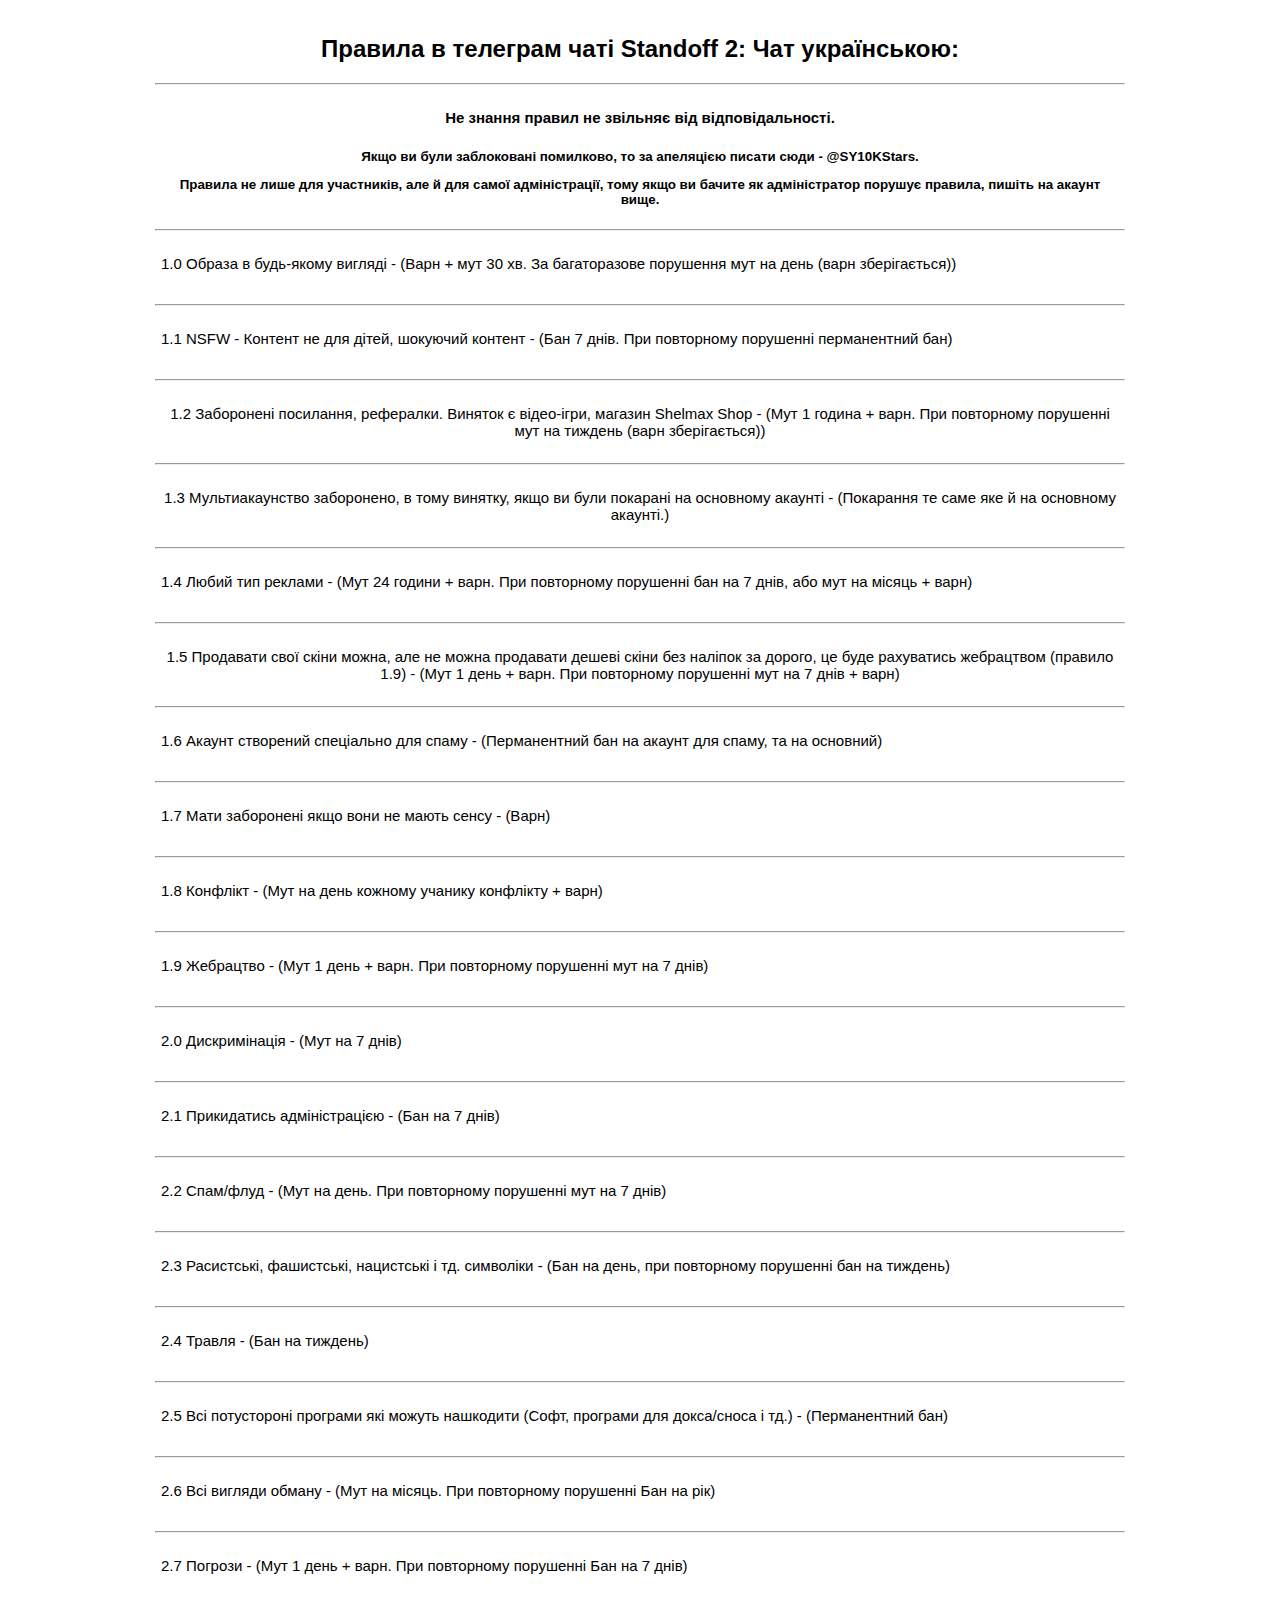
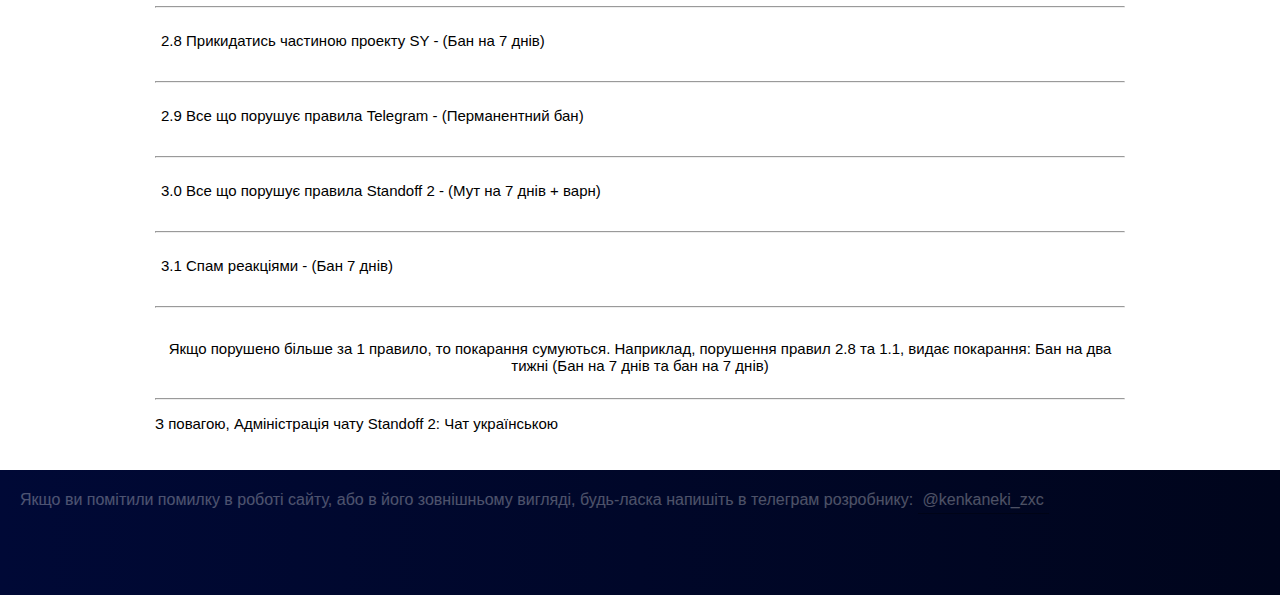
<file: index.html>
<!DOCTYPE html>
<html lang="en" dir="ltr">
  <head>
    <meta charset="utf-8">
    <meta http-equiv="X-UA-Compatible" content="IE=edge">
    <meta name="viewport" content="width=device-width, initial-scale=1.0">
    <link rel="stylesheet" href="style.css">
    <title>Правила чату</title>
  </head>
  <body>


    <main class="page-main container">
      <center>
        <h2 class="main-title">Правила в телеграм чаті Standoff 2: Чат українською: </h2>
      </center>

      <hr>

  <center>
      <button class="button"><p class="main-worker">
        <b>Не знання правил не звільняє від відповідальності. <br> <p></p>

            Якщо ви були заблоковані помилково, то за апеляцією писати сюди - @SY10KStars. <br> <p></p>
            
            Правила не лише для участників, але й для самої адміністрації, тому якщо ви бачите як адміністратор порушує правила, 
            пишіть на акаунт вище.</b>
      </p>
    </button>
  </center>

      <hr>
      <button class="button">
      <p class="main-worker">
        1.0 Образа в будь-якому вигляді - (Варн + мут 30 хв. За багаторазове порушення мут на день (варн зберігається))
      </p>
      </button>

      <hr>
      <button class="button">
      <p class="main-worker">
        1.1 NSFW - Контент не для дітей, шокуючий контент - (Бан 7 днів. При повторному порушенні перманентний бан)
      </p>
    </button>

      <hr>
      <button class="button">
      <p class="main-worker">
        1.2 Заборонені посилання, рефералки. Виняток є відео-ігри, магазин Shelmax Shop - (Мут 1 година + варн. При повторному порушенні мут на тиждень (варн зберігається))
      </p>
      </button>
      <hr>

      <button class="button">

      <p class="main-worker">
        1.3 Мультиакаунство заборонено, в тому винятку, якщо ви були покарані на основному акаунті - (Покарання те саме яке й на основному акаунті.)
    </p>
    </button>

      <hr>

      <button class="button">
      <p class="main-worker">
        1.4 Любий тип реклами - (Мут 24 години + варн. При повторному порушенні бан на 7 днів, або мут на місяць + варн)    
    </p>
    </button>

      <hr>
      <button class="button">
      <p class="main-worker">
        1.5 Продавати свої скіни можна, але не можна продавати дешеві скіни без наліпок за дорого, 
        це буде рахуватись жебрацтвом (правило 1.9) - (Мут 1 день + варн. При повторному порушенні мут на 7 днів + варн)
    </p>
    </button>

      <hr>
      <button class="button">
        <p class="main-worker">
            1.6 Акаунт створений спеціально для спаму - (Перманентний бан на акаунт для спаму, та на основний)
        </p>
    </button>

      <hr>
      <button class="button">

      <p class="main-worker">
        1.7 Мати заборонені якщо вони не мають сенсу - (Варн)
    </p>
    </button>

      <hr>
      <button class="button">

      <p class="main-worker">
        1.8 Конфлікт - (Мут на день кожному учанику конфлікту + варн)    
    </p>
    </button>

      <hr>
      <button class="button">

      <p class="main-worker">
        1.9 Жебрацтво - (Мут 1 день + варн. При повторному порушенні мут на 7 днів)
      </p>
    </button>

      <hr>
      <button class="button">

      <p class="main-worker">
        2.0 Дискримінація - (Мут на 7 днів)
    </p>
    </button>

      <hr>
      <button class="button">

      <p class="main-worker">
        2.1 Прикидатись адміністрацією - (Бан на 7 днів)
    </p>
    </button>

      <hr>
      <button class="button">

      <p class="main-worker">
        2.2 Спам/флуд - (Мут на день. При повторному порушенні мут на 7 днів)
      </p>
    </button>

      <hr>
      <button class="button">
      <p class="main-worker">
        2.3 Расистські, фашистські, нацистські і тд. символіки - (Бан на день, при повторному порушенні бан на тиждень)
    </p>
    </button>

      <hr>
      <button class="button">
      <p class="main-worker">
        2.4 Травля - (Бан на тиждень)
    </p>
    </button>

      <hr>
      <button class="button">
      <p class="main-worker">
        2.5 Всі потустороні програми які можуть нашкодити (Софт, програми для докса/сноса і тд.) - (Перманентний бан)      
    </p>
    </button>

      <hr>
      <button class="button">
      <p class="main-worker">
        2.6 Всі вигляди обману - (Мут на місяць. При повторному порушенні Бан на рік)
    </p>
    </button>

      <hr>
      <button class="button">
      <p class="main-worker">
        2.7 Погрози - (Мут 1 день + варн. При повторному порушенні Бан на 7 днів)
    </p>
    </button>

      <hr>
      <button class="button">
      <p class="main-worker">
        2.8 Прикидатись частиною проекту SY - (Бан на 7 днів)
      </p>
    </button>

      <hr>
      <button class="button">
      <p class="main-worker">
        2.9 Все що порушує правила Telegram - (Перманентний бан)
    </p>
    </button>

      <hr>
      <button class="button">
      <p class="main-worker">
        3.0 Все що порушує правила Standoff 2 - (Мут на 7 днів + варн)
    </p>
    </button>

      <hr>
      <button class="button">
      <p class="main-worker">
        3.1 Спам реакціями - (Бан 7 днів)
    </p>
    </button>
<hr>
    </p>
    </button>
      <button class="button">
      <p class="main-worker">
        Якщо порушено більше за 1 правило, то покарання сумуються. Наприклад, порушення правил 2.8 та 1.1, 
        видає покарання: Бан на два тижні (Бан на 7 днів та бан на 7 днів)
    </p>
    </button>

      <hr>
      <p class="main-worker">
    З повагою, Адміністрація чату Standoff 2: Чат українською     
    </p>
    </main>

    <footer class="footer">
      <p class="ftr-text" id="contact-us">
        Якщо ви помітили помилку в роботі сайту, або в його зовнішньому вигляді, будь-ласка напишіть в телеграм розробнику: <a class="clear-link ftr-link" href="https://t.me/kenkaneki_zxc">@kenkaneki_zxc</a>
      </p>
    </footer>

  </body>
</html>
</file>
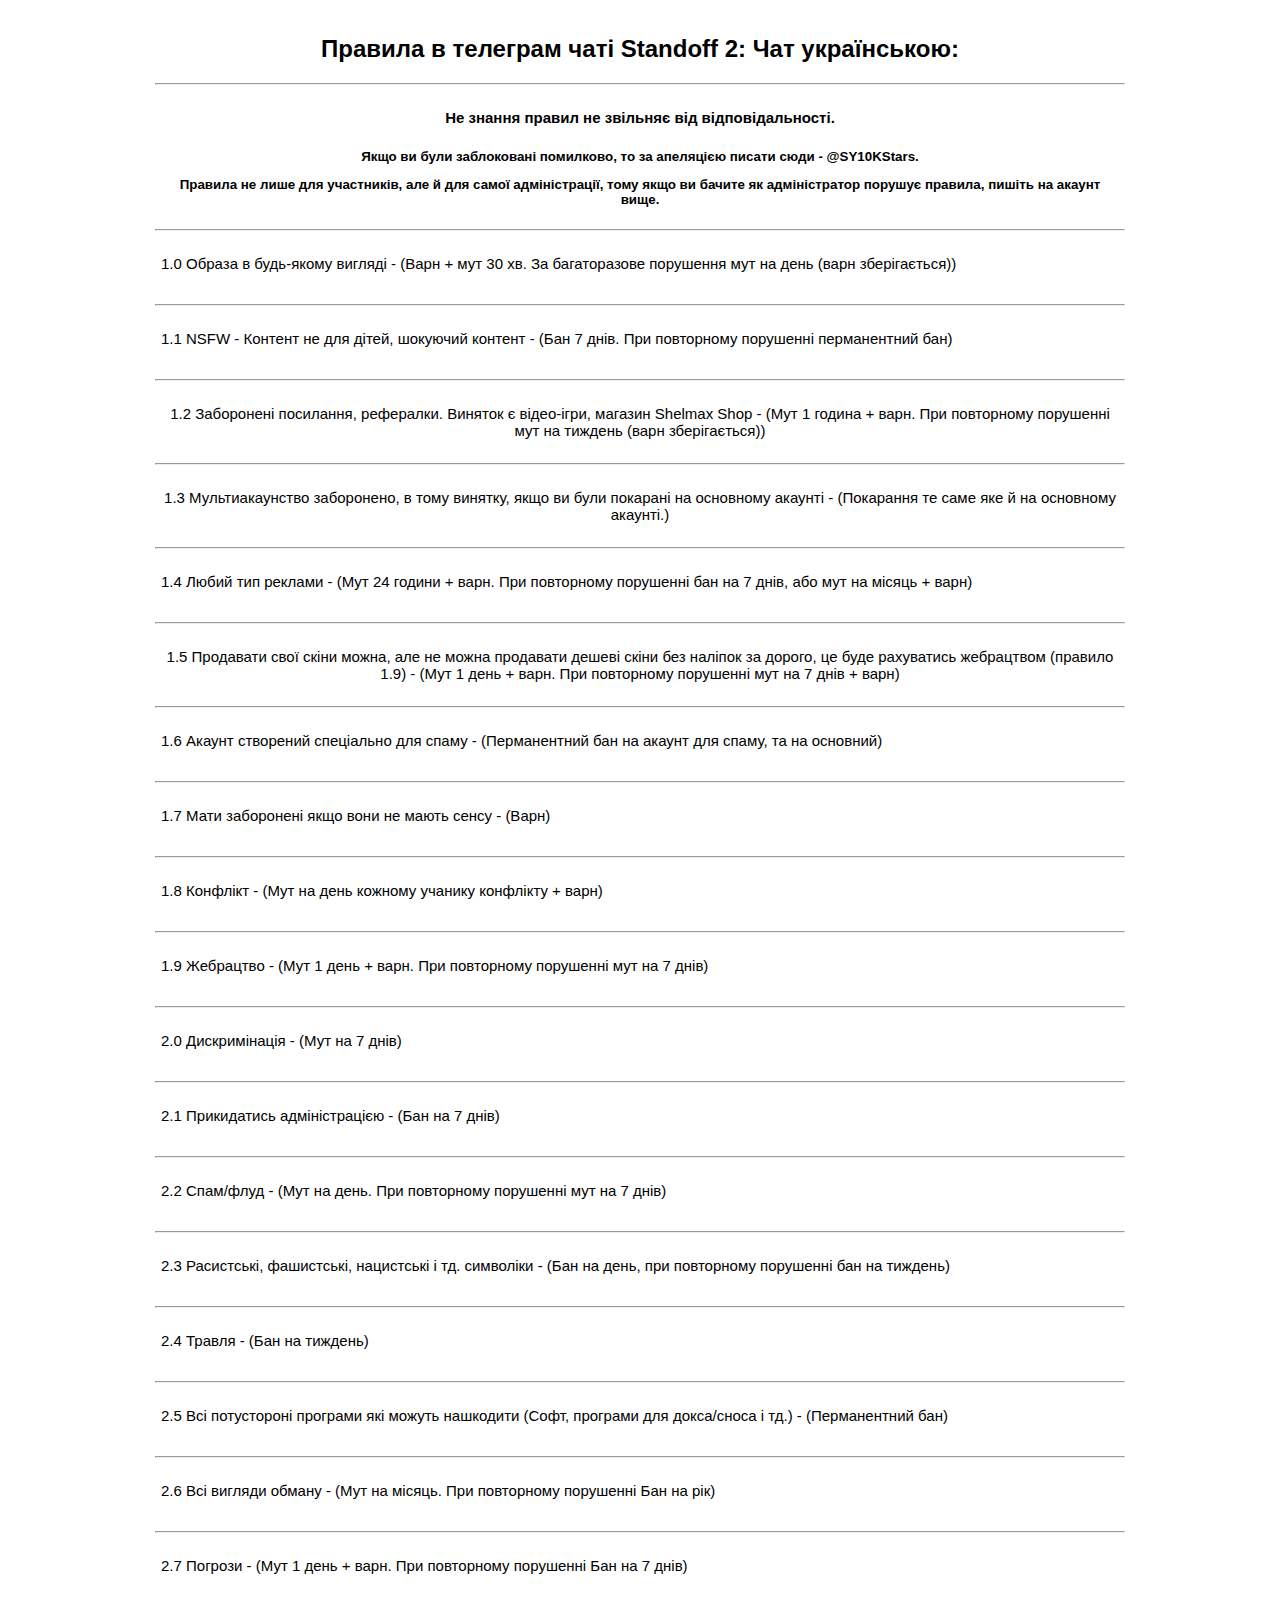
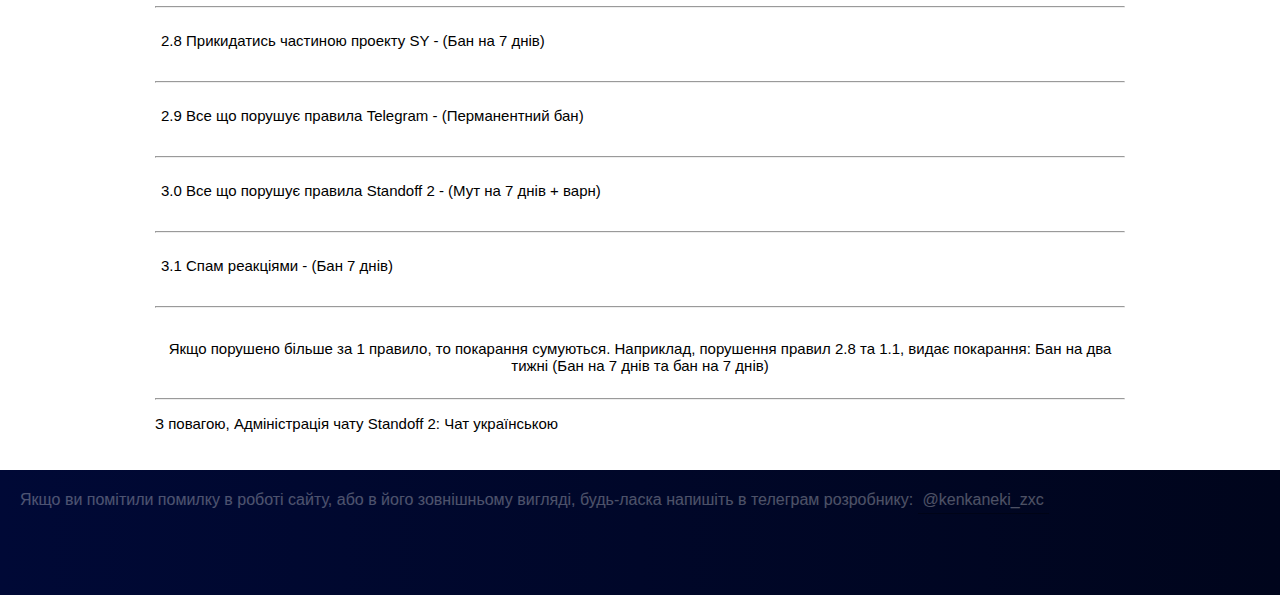
<file: rules.html>
<!DOCTYPE html>
<html lang="en" dir="ltr">
  <head>
    <meta charset="utf-8">
    <meta http-equiv="X-UA-Compatible" content="IE=edge">
    <meta name="viewport" content="width=device-width, initial-scale=1.0">
    <link rel="stylesheet" href="style.css">
    <title>Правила чату</title>
  </head>
  <body>


    <main class="page-main container">
      <center>
        <h2 class="main-title">Правила в телеграм чаті Standoff 2: Чат українською: </h2>
      </center>

      <hr>

  <center>
      <button class="button"><p class="main-worker">
        <b>Не знання правил не звільняє від відповідальності. <br> <p></p>

            Якщо ви були заблоковані помилково, то за апеляцією писати сюди - @SY10KStars. <br> <p></p>
            
            Правила не лише для участників, але й для самої адміністрації, тому якщо ви бачите як адміністратор порушує правила, 
            пишіть на акаунт вище.</b>
      </p>
    </button>
  </center>

      <hr>
      <button class="button">
      <p class="main-worker">
        1.0 Образа в будь-якому вигляді - (Варн + мут 30 хв. За багаторазове порушення мут на день (варн зберігається))
      </p>
      </button>

      <hr>
      <button class="button">
      <p class="main-worker">
        1.1 NSFW - Контент не для дітей, шокуючий контент - (Бан 7 днів. При повторному порушенні перманентний бан)
      </p>
    </button>

      <hr>
      <button class="button">
      <p class="main-worker">
        1.2 Заборонені посилання, рефералки. Виняток є відео-ігри, магазин Shelmax Shop - (Мут 1 година + варн. При повторному порушенні мут на тиждень (варн зберігається))
      </p>
      </button>
      <hr>

      <button class="button">

      <p class="main-worker">
        1.3 Мультиакаунство заборонено, в тому винятку, якщо ви були покарані на основному акаунті - (Покарання те саме яке й на основному акаунті.)
    </p>
    </button>

      <hr>

      <button class="button">
      <p class="main-worker">
        1.4 Любий тип реклами - (Мут 24 години + варн. При повторному порушенні бан на 7 днів, або мут на місяць + варн)    
    </p>
    </button>

      <hr>
      <button class="button">
      <p class="main-worker">
        1.5 Продавати свої скіни можна, але не можна продавати дешеві скіни без наліпок за дорого, 
        це буде рахуватись жебрацтвом (правило 1.9) - (Мут 1 день + варн. При повторному порушенні мут на 7 днів + варн)
    </p>
    </button>

      <hr>
      <button class="button">
        <p class="main-worker">
            1.6 Акаунт створений спеціально для спаму - (Перманентний бан на акаунт для спаму, та на основний)
        </p>
    </button>

      <hr>
      <button class="button">

      <p class="main-worker">
        1.7 Мати заборонені якщо вони не мають сенсу - (Варн)
    </p>
    </button>

      <hr>
      <button class="button">

      <p class="main-worker">
        1.8 Конфлікт - (Мут на день кожному учанику конфлікту + варн)    
    </p>
    </button>

      <hr>
      <button class="button">

      <p class="main-worker">
        1.9 Жебрацтво - (Мут 1 день + варн. При повторному порушенні мут на 7 днів)
      </p>
    </button>

      <hr>
      <button class="button">

      <p class="main-worker">
        2.0 Дискримінація - (Мут на 7 днів)
    </p>
    </button>

      <hr>
      <button class="button">

      <p class="main-worker">
        2.1 Прикидатись адміністрацією - (Бан на 7 днів)
    </p>
    </button>

      <hr>
      <button class="button">

      <p class="main-worker">
        2.2 Спам/флуд - (Мут на день. При повторному порушенні мут на 7 днів)
      </p>
    </button>

      <hr>
      <button class="button">
      <p class="main-worker">
        2.3 Расистські, фашистські, нацистські і тд. символіки - (Бан на день, при повторному порушенні бан на тиждень)
    </p>
    </button>

      <hr>
      <button class="button">
      <p class="main-worker">
        2.4 Травля - (Бан на тиждень)
    </p>
    </button>

      <hr>
      <button class="button">
      <p class="main-worker">
        2.5 Всі потустороні програми які можуть нашкодити (Софт, програми для докса/сноса і тд.) - (Перманентний бан)      
    </p>
    </button>

      <hr>
      <button class="button">
      <p class="main-worker">
        2.6 Всі вигляди обману - (Мут на місяць. При повторному порушенні Бан на рік)
    </p>
    </button>

      <hr>
      <button class="button">
      <p class="main-worker">
        2.7 Погрози - (Мут 1 день + варн. При повторному порушенні Бан на 7 днів)
    </p>
    </button>

      <hr>
      <button class="button">
      <p class="main-worker">
        2.8 Прикидатись частиною проекту SY - (Бан на 7 днів)
      </p>
    </button>

      <hr>
      <button class="button">
      <p class="main-worker">
        2.9 Все що порушує правила Telegram - (Перманентний бан)
    </p>
    </button>

      <hr>
      <button class="button">
      <p class="main-worker">
        3.0 Все що порушує правила Standoff 2 - (Мут на 7 днів + варн)
    </p>
    </button>

      <hr>
      <button class="button">
      <p class="main-worker">
        3.1 Спам реакціями - (Бан 7 днів)
    </p>
    </button>
<hr>
    </p>
    </button>
      <button class="button">
      <p class="main-worker">
        Якщо порушено більше за 1 правило, то покарання сумуються. Наприклад, порушення правил 2.8 та 1.1, 
        видає покарання: Бан на два тижні (Бан на 7 днів та бан на 7 днів)
    </p>
    </button>

      <hr>
      <p class="main-worker">
    З повагою, Адміністрація чату Standoff 2: Чат українською     
    </p>
    </main>

    <footer class="footer">
      <p class="ftr-text" id="contact-us">
        Якщо ви помітили помилку в роботі сайту, або в його зовнішньому вигляді, будь-ласка напишіть в телеграм розробнику: <a class="clear-link ftr-link" href="https://t.me/kenkaneki_zxc">@kenkaneki_zxc</a>
      </p>
    </footer>

  </body>
</html>
</file>
<file: style.css>
body {
    margin: 0;
    font-family: 'Josefin Sans', sans-serif;
  }
  
  .button {
    border: none;
    background-color: #FFFFFF;
  }
  
  button:hover {
    transition: 0.1s;
    color: rgb(255, 255, 255);
    background-color: black;
    border-radius: 15px;
  }
  
  * {
    box-sizing: border-box;
    user-select: text;
  }
  
  .logo {
    background-color: black;
  }
  
  .hidden {
    display: none;
  }
  
  .clear-list {
    margin: 0;
    padding: 0;
    list-style: none;
  }
  
  .visually-hidden {
    position: absolute;
    width: 1px;
    height: 1px;
    margin: -1px;
    border: 0;
    padding: 0;
    white-space: nowrap;
    clip-path: inset(100%);
    clip: rect(0 0 0 0);
    overflow: hidden;
  }
  
  .clear-link {
    text-decoration: none;
    color: inherit;
  }
  
  .title-word {
    margin-left: 15px;
  }
  
  .crs {
    cursor: default;
    color: #ffffff;
    margin: 0;
    min-width: 25px;
  }
  
  .nav-list {
    display: flex;
    width: 100%;
    justify-content: space-between;
  }
  
  .nav-item {
    color: #fffefe;
  }
  
  .nav-link, .ftr-link {
    padding: 5px;
    border-bottom: 1px solid #000000;
    transition: 0.2s;
  }
  
  .nav-link:hover, .ftr-link:hover {
    border-bottom: 1px solid #FFFFFF;
    transition: 0.2s;
    border-radius: 5px;
    background: linear-gradient(to right, #4458b8, #052baa);
  }
  
  
  .header-title {
    cursor: default;
    overflow: hidden;
    width: 0;
    transition: 0.5s;
    white-space: nowrap;
  }
  
  .logo:hover .header-title {
    width: 325px;
    transition: 0.5s;
  }
  
  .header-logo {
    overflow: hidden;
    display: flex;
    justify-content: center;
    align-items: center;
    background-color: black;
  }
  
  .navigate {
    color: #FFFFFF;
    min-height: 30px;
    box-sizing: border-box;
    width: 100%;
    background: linear-gradient(to right, #000936, #00051c);
    padding: 15px;
    display: grid;
    grid-template-columns: 2fr 8fr 1fr;
    justify-content: space-between;
    align-items: center;
    box-shadow: 0 3px 15px 0 rgba(0, 2, 101, 0.7);
    transition: 0.5s;
  }
  
  .navigate:hover {
    background: linear-gradient(to right, #000b3b, #000c49);
    box-shadow: 0 3px 15px 0 rgba(0, 56, 101, 0.7);
    transition: 0.5s;
  }
  
  .container {
    min-height: 60vh;
    padding: 15px;
    margin: 0 auto;
    width: 1000px;
  }
  
  .main-date {
    color: #757575;
    font-size: 10px;
    transition: 0.2s;
  }
  
  .main-date:hover {
    color: #000000;
    font-size: 15px;
    transition: 0.2s;
  }
  
  .main-worker {
    font-size: 15px;
    width: auto;
    min-height: 25px;
    transition: 0.2s;
  }
  
  .main-worker:hover {
    min-height: 21px;
    font-size: 17px;
    transition: 0.2s;
  }
  
  .footer {
    color: #FFFFFF;
    padding: 5px;
    min-width: 100%;
    min-height: 125px;
    background: linear-gradient(to right, #000936, #00051c)
  }
  
  .ftr-text {
    color: #FFFFFF;
    opacity: 0.3;
    padding-left: 15px;
  }
  
  @media (max-width: 1100px) {
    .container {
      width: 700px;
    }
  }
  
  @media (max-width: 767px) {
    .container {
      width: 300px;
    }
  }
  
  @media (max-width: 767px) {
    .navigate {
      grid-template-columns: 1fr; /* Один стовпець на мобільних пристроях */
      text-align: center; /* Вирівнювання тексту по центру */
    }
  }
</file>
